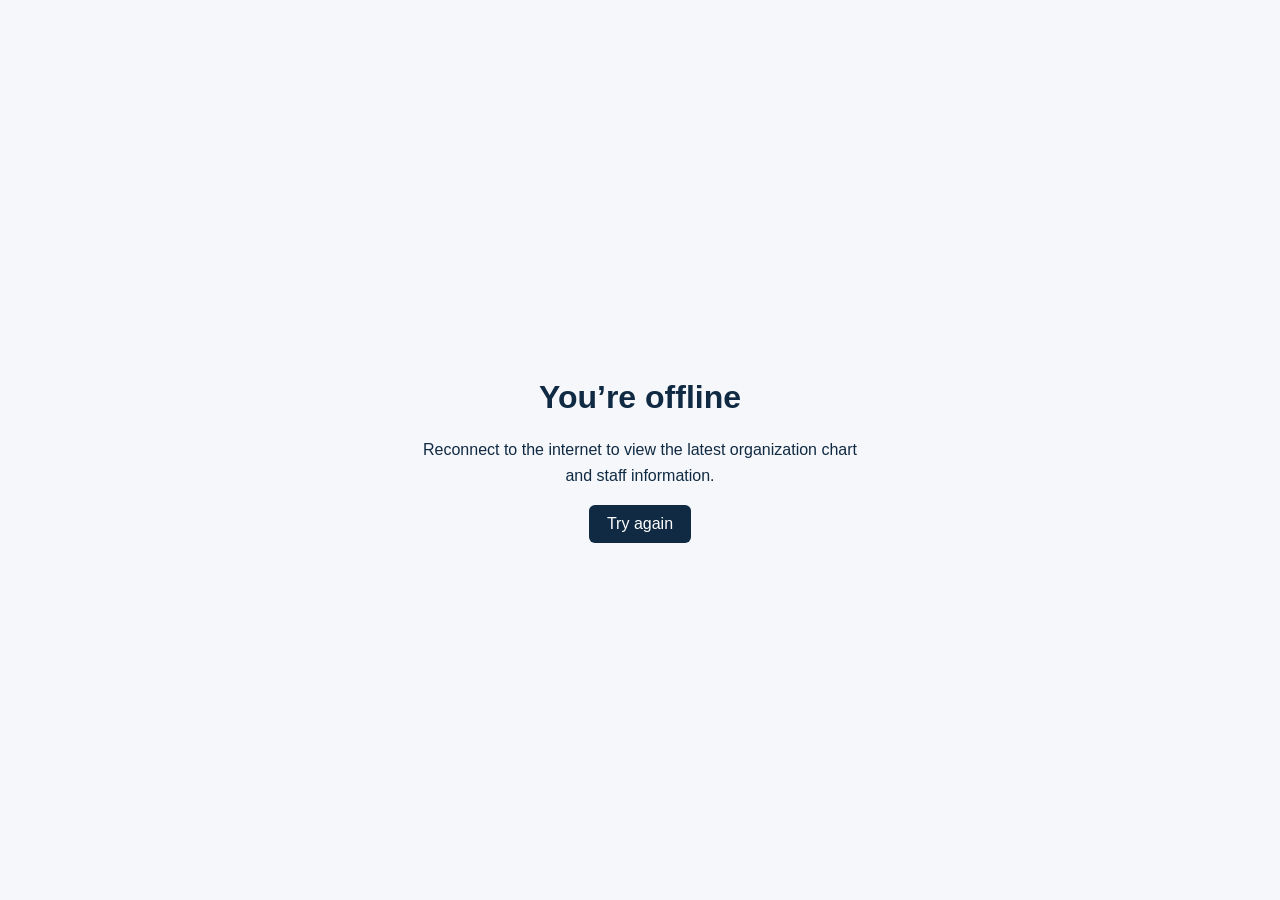
<file: site/offline.html>
<!DOCTYPE html>
<html lang="en">
<head>
    <meta charset="UTF-8">
    <meta name="viewport" content="width=device-width, initial-scale=1">
    <meta name="theme-color" content="#102a43">
    <title>Offline — Royal Image Group</title>
    <style>
        body { display: grid; min-height: 100vh; margin: 0; place-items: center; background: #f5f7fa; color: #102a43; font: 16px Arial, sans-serif; text-align: center; }
        main { max-width: 440px; padding: 30px; }
        p { line-height: 1.6; }
        button { padding: 10px 18px; border: 0; border-radius: 6px; background: #102a43; color: #fff; cursor: pointer; font-size: 1rem; }
    </style>
</head>
<body>
    <main>
        <h1>You’re offline</h1>
        <p>Reconnect to the internet to view the latest organization chart and staff information.</p>
        <button type="button" onclick="window.location.reload()">Try again</button>
    </main>
</body>
</html>
</file>
